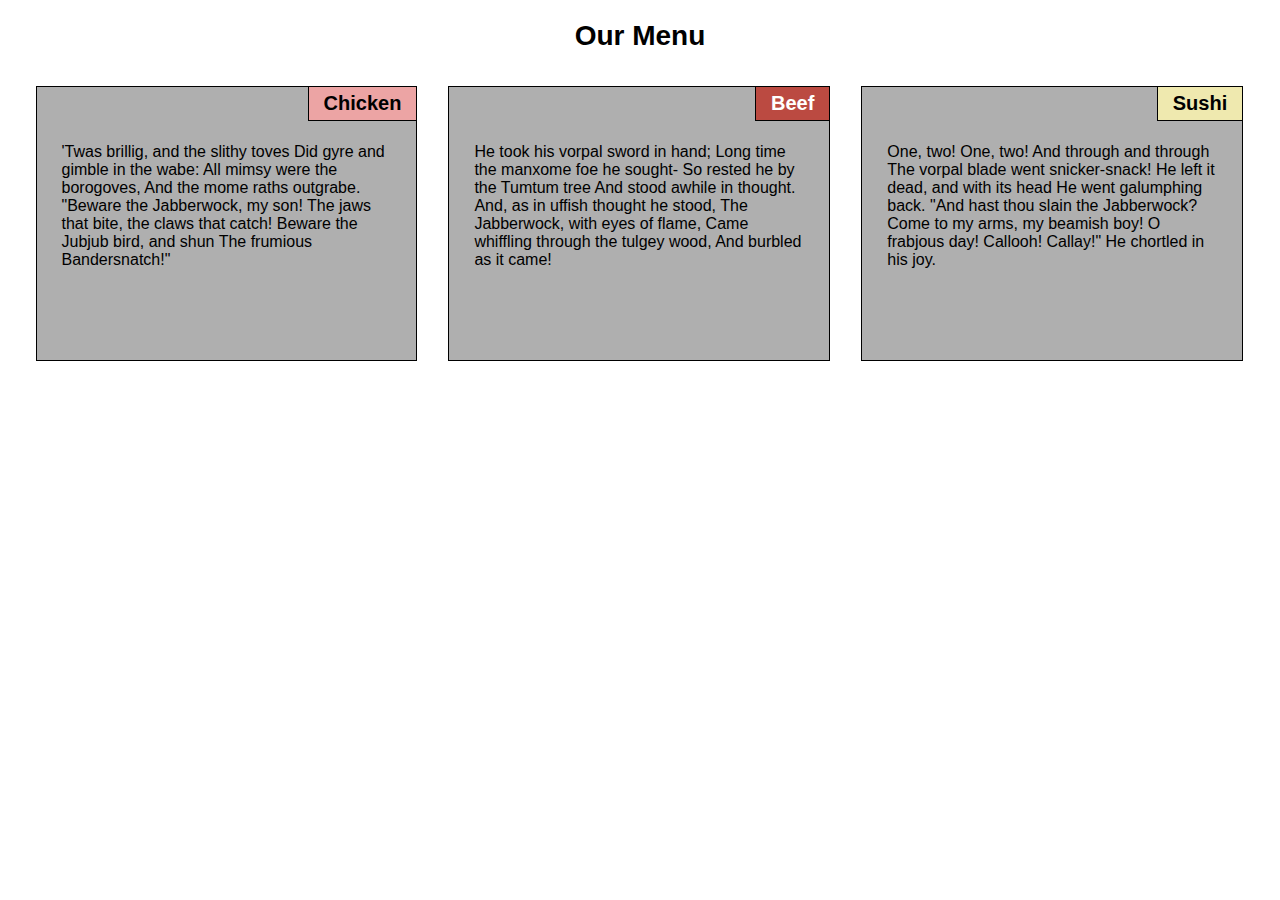
<file: module_2_solution/index.html>
<!DOCTYPE html>
<html lang = "en">
<head>
<meta charset = "UTF-8">
<meta name="viewport" content="width=device-width, initial-scale=1">
<title>Assignment Solution for Module 2</title>
<link rel="stylesheet" href="css/mod2.css">
</head>
<body>

<h1>Our Menu</h1>

<section id="chicken">
<h2>Chicken</h2>
<p>&apos;Twas brillig, and the slithy toves Did gyre and gimble in the wabe: All mimsy were the borogoves, And the mome raths outgrabe. &quot;Beware the Jabberwock, my son! The jaws that bite, the claws that catch! Beware the Jubjub bird, and shun The frumious Bandersnatch!&quot;</p>
</section>

<section id="beef">
<h2>Beef</h2>
<p>He took his vorpal sword in hand; Long time the manxome foe he sought- So rested he by the Tumtum tree And stood awhile in thought. And, as in uffish thought he stood, The Jabberwock, with eyes of flame, Came whiffling through the tulgey wood, And burbled as it came!</p>
</section>

<section id="sushi">
<h2>Sushi</h2>
<p>One, two! One, two! And through and through The vorpal blade went snicker-snack! He left it dead, and with its head He went galumphing back. &quot;And hast thou slain the Jabberwock? Come to my arms, my beamish boy! O frabjous day! Callooh! Callay!&quot; He chortled in his joy.</p>
</section>


</body>
</html>
</file>
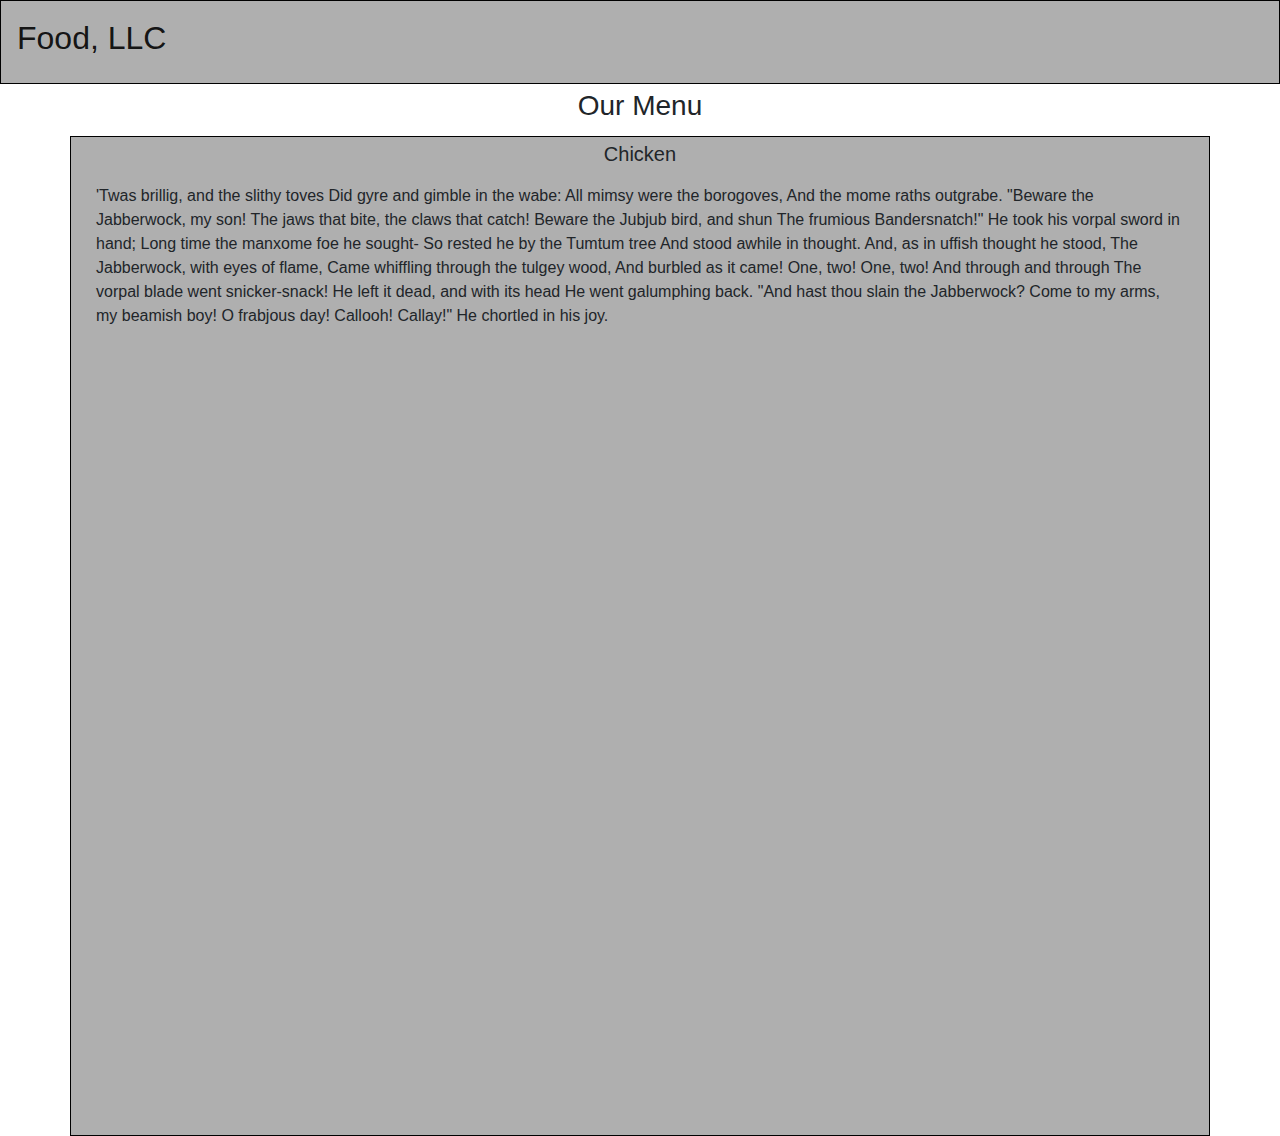
<file: module_3_solution/index.html>
<!DOCTYPE html>
<html lang = "en">
<head>
<meta charset = "UTF-8">
<meta name="viewport" content="width=device-width, initial-scale=1">
<title>Assignment Solution for Module 2</title>
<link rel="stylesheet" href="css/bootstrap.min.css">
<link rel="stylesheet" href="css/mod3.css">
</head>
<body>
<header>

<nav id="food_nav" class="navbar navbar-expand-lg navbar-light">
  <h1 class="navbar-brand">Food, LLC</h1>
  <button class="navbar-toggler d-block d-sm-none" type="button" data-toggle="collapse" data-target="#navbarNavAltMarkup" aria-controls="navbarNavAltMarkup" aria-expanded="false" aria-label="Toggle navigation">
    <span class="navbar-toggler-icon"></span>
  </button>
  <div class="collapse navbar-collapse text-center" id="navbarNavAltMarkup">
    <div class="navbar-nav d-block d-sm-none">
      <div class="menuitem"><a class="nav-link active" href="#">Chicken<span class="sr-only">(current)</span></a></div>
      <div class="menuitem"><a class="nav-link" href="#">Beef</a></div>
      <div class="menuitem"><a class="nav-link" href="#">Sushi</a></div>
    </div>
  </div>
</nav>


</header>

<h2 class="text-center">Our Menu</h2>

<section class="container" id="chicken">
<div class="row">
<div class="col-xs-12">
<h3 id="menu_header">Chicken</h3>
<p>&apos;Twas brillig, and the slithy toves Did gyre and gimble in the wabe: All mimsy were the borogoves, And the mome raths outgrabe. &quot;Beware the Jabberwock, my son! The jaws that bite, the claws that catch! Beware the Jubjub bird, and shun The frumious Bandersnatch!&quot; He took his vorpal sword in hand; Long time the manxome foe he sought- So rested he by the Tumtum tree And stood awhile in thought. And, as in uffish thought he stood, The Jabberwock, with eyes of flame, Came whiffling through the tulgey wood, And burbled as it came! One, two! One, two! And through and through The vorpal blade went snicker-snack! He left it dead, and with its head He went galumphing back. &quot;And hast thou slain the Jabberwock? Come to my arms, my beamish boy! O frabjous day! Callooh! Callay!&quot; He chortled in his joy.</p>
</div>
</div>
</section>



</body>
</html>

<!-- jQuery (Bootstrap JS plugins depend on it) -->
<script src="https://code.jquery.com/jquery-3.5.1.slim.min.js" integrity="sha384-DfXdz2htPH0lsSSs5nCTpuj/zy4C+OGpamoFVy38MVBnE+IbbVYUew+OrCXaRkfj" crossorigin="anonymous"></script>
<script src="https://cdn.jsdelivr.net/npm/popper.js@1.16.1/dist/umd/popper.min.js" integrity="sha384-9/reFTGAW83EW2RDu2S0VKaIzap3H66lZH81PoYlFhbGU+6BZp6G7niu735Sk7lN" crossorigin="anonymous"></script>
<script src="https://stackpath.bootstrapcdn.com/bootstrap/4.5.2/js/bootstrap.min.js" integrity="sha384-B4gt1jrGC7Jh4AgTPSdUtOBvfO8shuf57BaghqFfPlYxofvL8/KUEfYiJOMMV+rV" crossorigin="anonymous"></script>
</file>
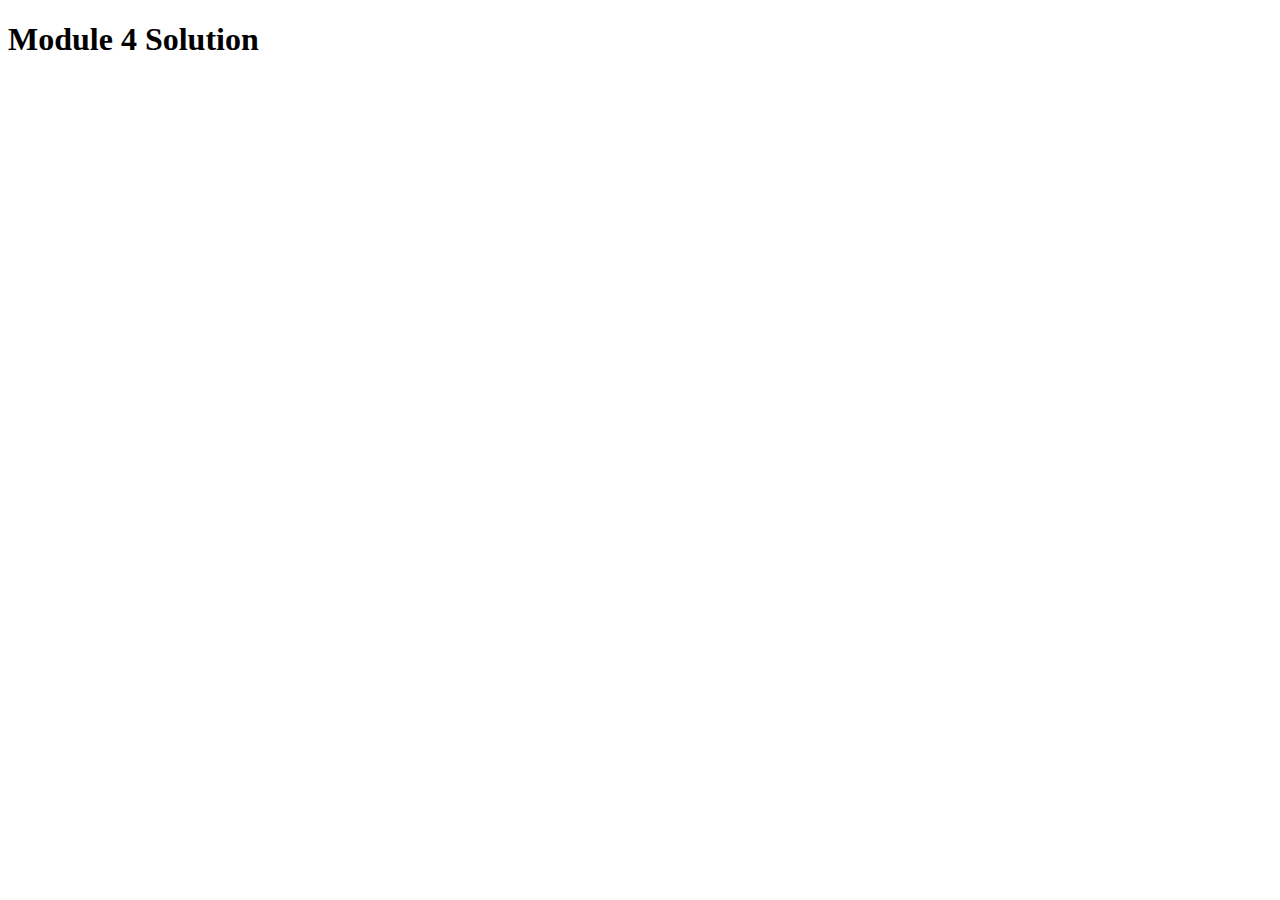
<file: module_4_solution/index.html>
<!DOCTYPE html>
<html>
<head>
  <meta charset="utf-8">
  <title>Module 4 Solution</title>
  <script type="text/javascript">
    var names = []; // DO NOT REMOVE
  </script>
  <script type="text/javascript" src="js/SpeakHello.js"></script>
  <script type="text/javascript" src="js/SpeakGoodBye.js"></script>
  <script type="text/javascript" src="js/script.js"></script>
</head>
<body>
  <h1>Module 4 Solution</h1>
</body>
</html>
</file>
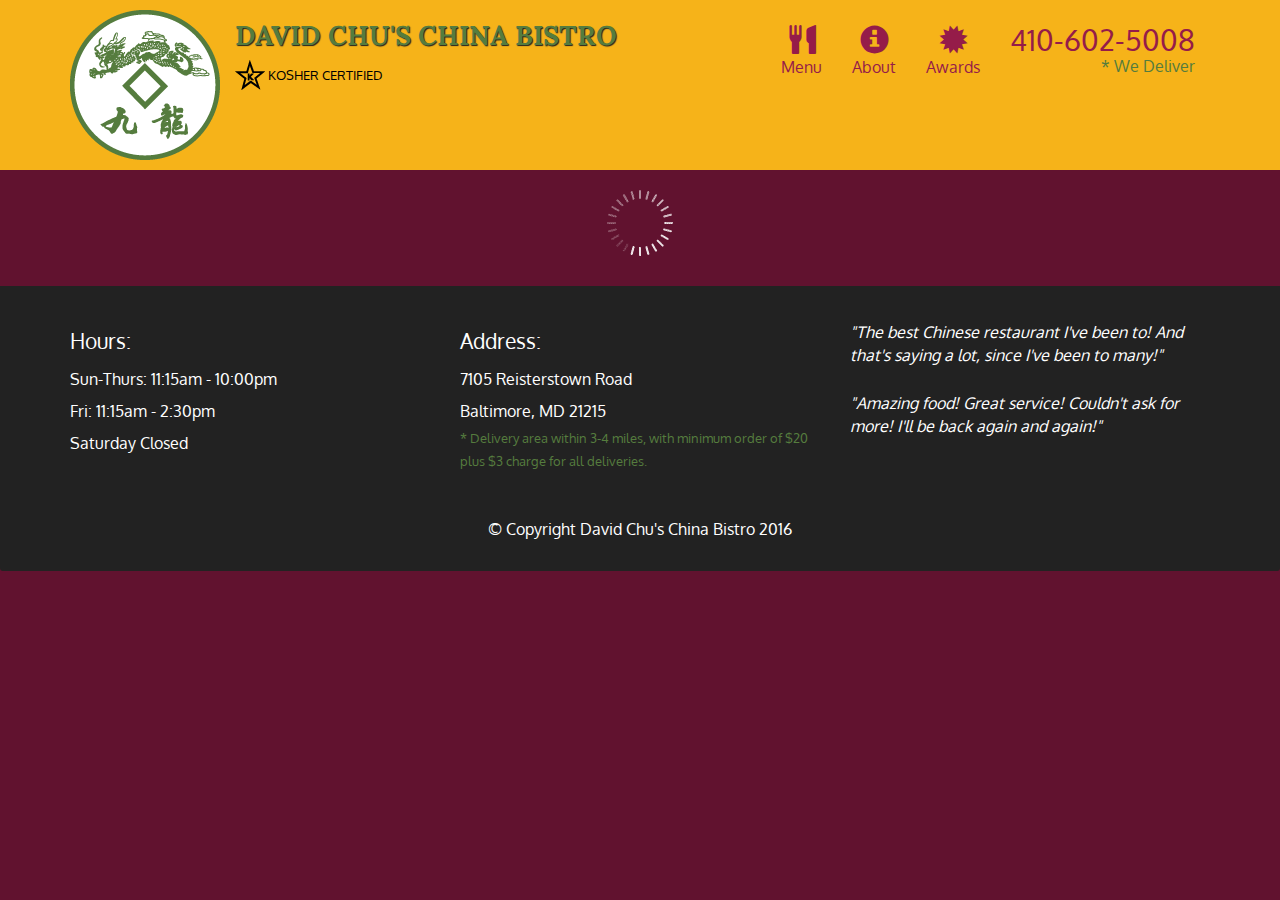
<file: module_5_solution/index.html>
<!doctype html>
<html lang="en">
  <head>
    <meta charset="utf-8">
    <meta http-equiv="X-UA-Compatible" content="IE=edge">
    <meta name="viewport" content="width=device-width, initial-scale=1">
    <title>David Chu's China Bistro</title>
    <link rel="stylesheet" href="css/bootstrap.min.css">
    <link rel="stylesheet" href="css/styles.css">
    <link href='https://fonts.googleapis.com/css?family=Oxygen:400,300,700' rel='stylesheet' type='text/css'>
    <link href='https://fonts.googleapis.com/css?family=Lora' rel='stylesheet' type='text/css'>
  </head>
<body>
  <header>
    <nav id="header-nav" class="navbar navbar-default">
      <div class="container">
        <div class="navbar-header">
          <a href="index.html" class="pull-left visible-md visible-lg">
            <div id="logo-img" alt="Logo image"></div>
          </a>

          <div class="navbar-brand">
            <a href="index.html"><h1>David Chu's China Bistro</h1></a>
            <p>
              <img src="images/star-k-logo.png" alt="Kosher certification">
              <span>Kosher Certified</span>
            </p>
          </div>

          <button id="navbarToggle" type="button" class="navbar-toggle collapsed" data-toggle="collapse" data-target="#collapsable-nav" aria-expanded="false">
            <span class="sr-only">Toggle navigation</span>
            <span class="icon-bar"></span>
            <span class="icon-bar"></span>
            <span class="icon-bar"></span>
          </button>
        </div>
        
        <div id="collapsable-nav" class="collapse navbar-collapse">
           <ul id="nav-list" class="nav navbar-nav navbar-right">
            <li id="navHomeButton" class="visible-xs active">
              <a href="index.html">
                <span class="glyphicon glyphicon-home"></span> Home</a>
            </li>
            <li id="navMenuButton">
              <a href="#" onclick="$dc.loadMenuCategories();">
                <span class="glyphicon glyphicon-cutlery"></span><br class="hidden-xs"> Menu</a>
            </li>
            <li>
              <a href="#">
                <span class="glyphicon glyphicon-info-sign"></span><br class="hidden-xs"> About</a>
            </li>
            <li>
              <a href="#">
                <span class="glyphicon glyphicon-certificate"></span><br class="hidden-xs"> Awards</a>
            </li>
            <li id="phone" class="hidden-xs">
              <a href="tel:410-602-5008">
                <span>410-602-5008</span></a><div>* We Deliver</div>
            </li>
          </ul><!-- #nav-list -->
        </div><!-- .collapse .navbar-collapse -->
      </div><!-- .container -->
    </nav><!-- #header-nav -->
  </header>

  <div id="call-btn" class="visible-xs">
    <a class="btn" href="tel:410-602-5008">
    <span class="glyphicon glyphicon-earphone"></span>
    410-602-5008
    </a>
  </div>
  <div id="xs-deliver" class="text-center visible-xs">* We Deliver</div>

  <div id="main-content" class="container"></div>

  <footer class="panel-footer">
    <div class="container">
      <div class="row">
        <section id="hours" class="col-sm-4">
          <span>Hours:</span><br>
          Sun-Thurs: 11:15am - 10:00pm<br>
          Fri: 11:15am - 2:30pm<br>
          Saturday Closed
          <hr class="visible-xs">
        </section>
        <section id="address" class="col-sm-4">
          <span>Address:</span><br>
          7105 Reisterstown Road<br>
          Baltimore, MD 21215
          <p>* Delivery area within 3-4 miles, with minimum order of $20 plus $3 charge for all deliveries.</p>
          <hr class="visible-xs">
        </section>
        <section id="testimonials" class="col-sm-4">
          <p>"The best Chinese restaurant I've been to! And that's saying a lot, since I've been to many!"</p>
          <p>"Amazing food! Great service! Couldn't ask for more! I'll be back again and again!"</p>
        </section>
      </div>
      <div class="text-center">&copy; Copyright David Chu's China Bistro 2016</div>
    </div>
  </footer>

  <!-- jQuery (Bootstrap JS plugins depend on it) -->
  <script src="js/jquery-2.1.4.min.js"></script>
  <script src="js/bootstrap.min.js"></script>
  <script src="js/ajax-utils.js"></script>
  <script src="js/script.js"></script>
</body>
</html>
</file>
<file: module_2_solution/css/mod2.css>
body{
    font-family: Tahoma, sans-serif;
    margin: 20px;
}

* {
    box-sizing: border-box;
}

section{
    background-color: #afafaf;
    border: solid black 1px;
    width: 93%;
    margin: 3.33%;
    min-height: 180px;
}

h1 {
    text-align: center;
    font-size: 1.75em;
}
h2{
    margin-top: 0px;
    text-align: center;
    font-size: 1.25em;
    padding: 5px 15px;
    border-bottom: solid black 1px;
    border-left: solid black 1px;
    display: inline-block;
    float: right;
}
p {
    padding: 5px 25px;
    clear: both;
}

#beef h2{
    background-color: #bb4a41;
    color: #ffffff;
}

#chicken h2{
    background-color: #eca4a4;
}

#sushi h2{
    background-color: #efe9af;
}

@media (min-width: 992px) {
    
    section{
        width: 30.80%;
        margin: 1.25%;
        float: left;
        min-height: 275px;
    }
    
}

@media (min-width: 768px) and (max-width: 991px) {
    #chicken, #beef {
        width: 47.25%;
        margin: 1.25%;
        display: inline-block;
        float: left;
    }
    
    #sushi {
        width: 97.5%;
        margin: 1.25%;
        display: block;
        float: left;
    }
}
</file>
<file: module_3_solution/css/mod3.css>
body{
    font-family: Tahoma, sans-serif;
    margin: 0px;
}

* {
    box-sizing: border-box;
}

#food_nav {
    background-color: #afafaf;
    border: solid black 1px;
    margin: 0;
}

.navbar-nav {
    background-color: #fff;
    font-size: 1.25em;
    border: solid black 1px;
}

.menuitem {
    border: solid black 1px;
}

.menuitem:hover {
    background-color: #afafaf;
}


section{
    background-color: #afafaf;
    border: solid black 1px;
    min-height: 1000px;
}

.navbar-brand {
    font-size: 2em;
}

h2 {
    font-size: 1.75em;
    padding: 5px 15px;
}
h3 {
    margin-top: 0px;
    text-align: center;
    font-size: 1.25em;
    padding: 5px 15px;

}

.row {
    display: block;
}

#menu_header {
    text-align: center;
    display: block;
}
p {
    padding: 5px 25px;
    clear: both;
}
</file>
<file: module_5_solution/css/styles.css>
body {
  font-size: 16px;
  color: #fff;
  background-color: #61122f;
  font-family: 'Oxygen', sans-serif;
}

/** HEADER **/
#header-nav {
  background-color: #f6b319;
  border-radius: 0;
  border: 0;
}

#logo-img {
  background: url('../images/restaurant-logo_large.png') no-repeat;
  width: 150px;
  height: 150px;
  margin: 10px 15px 10px 0;
}

.navbar-brand {
  padding-top: 25px;
}
.navbar-brand h1 { /* Restaurant name */
  font-family: 'Lora', serif;
  color: #557c3e;
  font-size: 1.5em;
  text-transform: uppercase;
  font-weight: bold;
  text-shadow: 1px 1px 1px #222;
  margin-top: 0;
  margin-bottom: 0;
  line-height: .75;
}
.navbar-brand a:hover, .navbar-brand a:focus {
  text-decoration: none;
}
.navbar-brand p { /* Kosher cert */
  color: #000;
  text-transform: uppercase;
  font-size: .7em;
  margin-top: 15px;
}
.navbar-brand p span { /* Star-K */
  vertical-align: middle;
}

#nav-list {
  margin-top: 10px;
}
#nav-list a {
  color: #951C49;
  text-align: center;
}
#nav-list a:hover {
  background: #E7E7E7;
}
#nav-list a span {
  font-size: 1.8em;
}

#phone {
  margin-top: 5px;
}
#phone a { /* Phone number */
  text-align: right;
  padding-bottom: 0;
}
#phone div { /* We Deliver */
  color: #557c3e;
  text-align: right;
  padding-right: 15px;
}

.navbar-header button.navbar-toggle, .navbar-header .icon-bar {
  border: 1px solid #61122f;
}
.navbar-header button.navbar-toggle {
  clear: both;
  margin-top: -30px;
}
/* END HEADER */

/* FOOTER */
.panel-footer {
  margin-top: 30px;
  padding-top: 35px;
  padding-bottom: 30px;
  background-color: #222;
  border-top: 0;
}
.panel-footer div.row {
  margin-bottom: 35px;
}
#hours, #address {
  line-height: 2;
}
#hours > span, #address > span {
  font-size: 1.3em;
}
#address p {
  color: #557c3e;
  font-size: .8em;
  line-height: 1.8;
}
#testimonials {
  font-style: italic;
}
#testimonials p:nth-child(2) {
  margin-top: 25px;
}
/* END FOOTER */



/* HOME PAGE */
.container .jumbotron {
  box-shadow: 0 0 50px #3F0C1F;
  border: 2px solid #3F0C1F;
}

#menu-tile, #specials-tile, #map-tile {
  height: 250px;
  width: 100%;
  margin-bottom: 15px;
  position: relative;
  border: 2px solid #3F0C1F;
  overflow: hidden;
}
#menu-tile:hover, #specials-tile:hover, #map-tile:hover {
  box-shadow: 0 1px 5px 1px #cccccc;
}
#menu-tile {
  background: url('../images/menu-tile.jpg') no-repeat;
  background-position: center;
}
#specials-tile {
  background: url('../images/specials-tile.jpg') no-repeat;
  background-position: center;
}
#menu-tile span, #specials-tile span, #map-tile span {
  position: absolute;
  bottom: 0;
  right: 0;
  width: 100%;
  text-align: center;
  font-size: 1.6em;
  text-transform: uppercase;
  background-color: #000;
  color: #fff;
  opacity: .8;
}
/* END HOME PAGE */

/* MENU CATEGORIES PAGE */
.category-tile { 
  position: relative;
  border: 2px solid #3F0C1F;
  overflow: hidden;
  width: 200px;
  height: 200px;
  margin: 0 auto 15px;
}
.category-tile span {
  position: absolute;
  bottom: 0;
  right: 0;
  width: 100%;
  text-align: center;
  font-size: 1.2em;
  text-transform: uppercase;
  background-color: #000;
  color: #fff;
  opacity: .8;
}
.category-tile:hover {
  box-shadow: 0 1px 5px 1px #cccccc;
}

#menu-categories-title + div {
  margin-bottom: 50px;
}
/* END MENU CATEGORIES PAGE */

/* SINGLE CATEGORY PAGE */
.menu-item-tile {
  margin-bottom: 25px;
}
.menu-item-tile hr {
  width: 80%;
}
.menu-item-tile .menu-item-price {
  font-size: 1.1em;
  text-align: right;
  margin-top: -15px;
  margin-right: -15px;
}
.menu-item-tile .menu-item-price span {
  font-size: .6em;
}
.menu-item-photo {
  position: relative;
  border: 2px solid #3F0C1F; 
  overflow: hidden;
  padding: 0;
  margin-right: -15px;
  margin-left: auto;
  margin-bottom: 20px;
  max-width: 250px;
}
.menu-item-photo div {
  position: absolute;
  bottom: 0;
  right: 0;
  width: 80px;
  background-color: #557c3e;
  text-align: center;
}
.menu-item-description {
  padding-right: 30px;
}
h3.menu-item-title {
  margin: 0 0 10px;
}
.menu-item-details {
  font-size: .9em;
  font-style: italic;
}
/* END SINGLE CATEGORY PAGE */


/********** Large devices only **********/
@media (min-width: 1200px) {
  .container .jumbotron {
    background: url('../images/jumbotron_1200.jpg') no-repeat;
    height: 675px;
  }
}

/********** Medium devices only **********/
@media (min-width: 992px) and (max-width: 1199px) {
  /* Header */
  #logo-img {
    background: url('../images/restaurant-logo_medium.png') no-repeat;
    width: 100px;
    height: 100px;
    margin: 5px 5px 5px 0;
  }
  /* End Header */

  /* Home Page */
  .container .jumbotron {
    background: url('../images/jumbotron_992.jpg') no-repeat;
    height: 558px;
  }
  /* End Home Page */
}

/********** Small devices only **********/
@media (min-width: 768px) and (max-width: 991px) {
  /* Home Page */
  .container .jumbotron {
    background: url('../images/jumbotron_768.jpg') no-repeat;
    height: 432px;
  }
  /* End Home Page */
}

/********** Extra small devices only **********/
@media (max-width: 767px) {
  /* Header */
  .navbar-brand {
    padding-top: 10px;
    height: 80px;
  }
  .navbar-brand h1 { /* Restaurant name */
    padding-top: 10px;
    font-size: 5vw; /* 1vw = 1% of viewport width */
  }
  .navbar-brand p { /* Kosher cert */
    font-size: .6em;
    margin-top: 12px;
  }
  .navbar-brand p img { /* Star-K */
    height: 20px;
  }

  #collapsable-nav a { /* Collapsed nav menu text */
    font-size: 1.2em;
  }
  #collapsable-nav a span { /* Collapsed nav menu glyph */
    font-size: 1em;
    margin-right: 5px;
  }

  #call-btn > a {
    font-size: 1.5em;
    display: block;
    margin: 0 20px;
    padding: 10px;
    border: 2px solid #fff;
    background-color: #f6b319;
    color: #951c49;
  }
  #xs-deliver {
    margin-top: 5px;
    font-size: .7em;
    letter-spacing: .1em;
    text-transform: uppercase;
  }
  /* End Header */

  /* Footer */
  .panel-footer section {
    margin-bottom: 30px;
    text-align: center;
  }
  .panel-footer section:nth-child(3) {
    margin-bottom: 0; /* margin already exists on the whole row */
  }
  .panel-footer section hr {
    width: 50%;
  }
  /* End Footer */

  /* Home Page */
  .container .jumbotron {
    margin-top: 30px;
    padding: 0;
  }
  #menu-tile, #specials-tile {
    width: 360px;
    margin: 0 auto 15px;
  }

  .menu-item-photo {
    margin-right: auto;
  }
  .menu-item-tile .menu-item-price {
    text-align: center;
  }
  .menu-item-description {
    text-align: center;;
  }
}


/********** Super extra small devices Only :-) (e.g., iPhone 4) **********/
@media (max-width: 479px) {
  /* Header */
  .navbar-brand h1 { /* Restaurant name */
    padding-top: 5px;
    font-size: 6vw;
  }
  /* End Header */
  
  /* Home page */
  #menu-tile, #specials-tile {
    width: 280px;
    margin: 0 auto 15px;
  }

  .col-xxs-12 {
    position: relative;
    min-height: 1px;
    padding-right: 15px;
    padding-left: 15px;
    float: left;
    width: 100%;
  }
}
</file>
